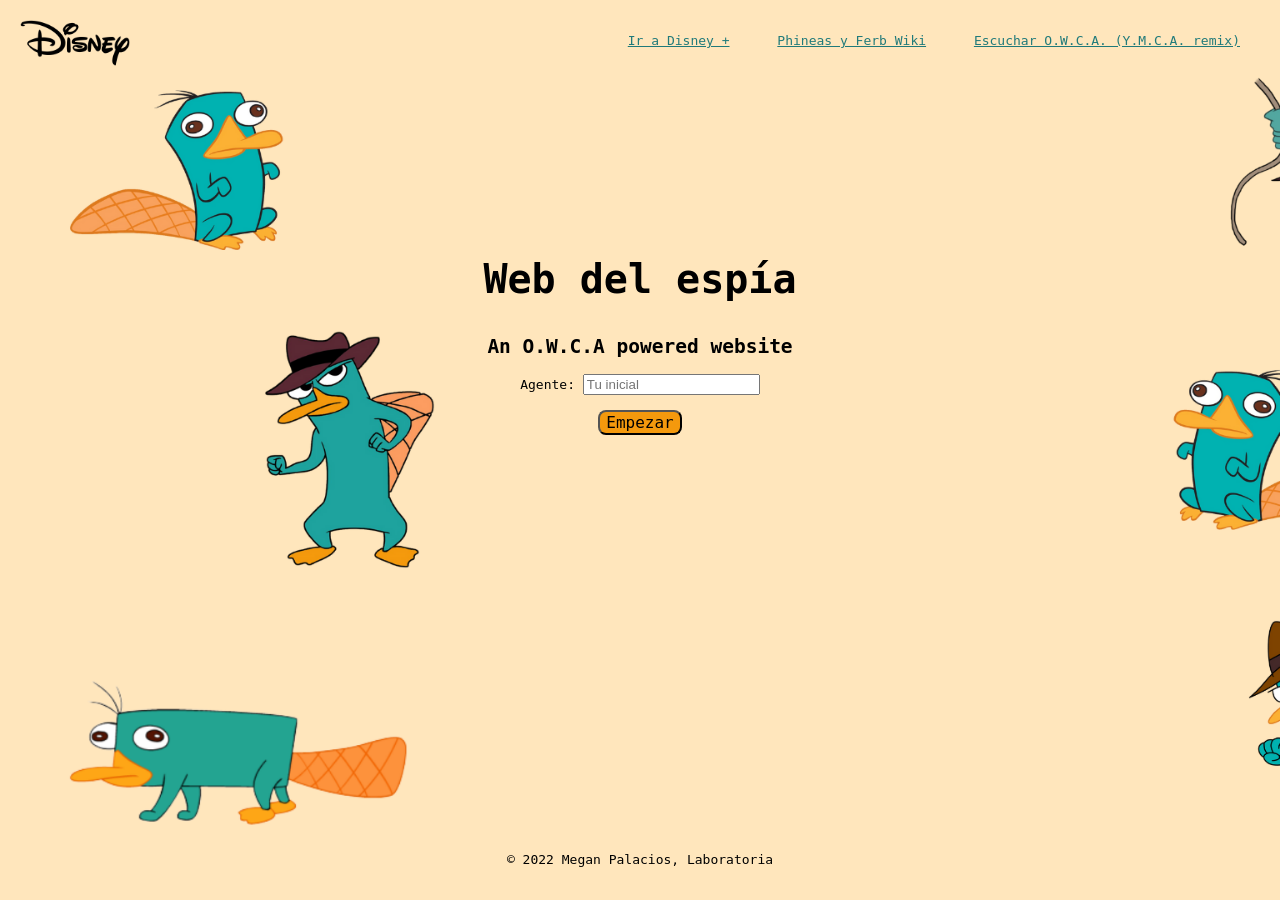
<file: index.html>
<!DOCTYPE html>
<html lang="es">
  <head>
    <meta charset="utf-8">
    <title>Caesar Cipher</title>
    <link rel="stylesheet" href="style.css" />
    <link rel="icon" href="myicon.ico">
  </head>
  <body>
    <header>
      <img class="logo" src="Disney.png" alt="Disney logo">
      <nav>
        <ul class="nav_list">
          <li><a href="https://www.disneyplus.com/es-pe" target="_BLANK">Ir a Disney +</a></li>
          <li><a href="https://phineasyferb.fandom.com/es/wiki/Inicio" target="_BLANK">Phineas y Ferb Wiki</a></li>
          <li><a href="https://www.youtube.com/watch?v=renytjfLPkY" target="_BLANK">Escuchar O.W.C.A. (Y.M.C.A. remix)</a></li>
        </ul>
      </nav>
    </header>
    <section id="home">
      <h1>Web del espía</h1>
      <h2>An O.W.C.A powered website</h2>
      <label for="initial">Agente:</label>
      <input type="text" id="initial" placeholder="Tu inicial" maxlength="1" /><br><br>
      <button type="button" class="button" id="start">Empezar</button><br>
    </section>
    
    <section id="menu">
      <h2 id="welcome"></h2><br>
      <iframe src="https://giphy.com/embed/pmI5KxEftO608" width="480" height="269" frameborder="0" class="giphy-embed" allowfullscreen></iframe><p><a href="https://giphy.com/gifs/pmI5KxEftO608">via GIPHY</a></p>
      <button type="button" class="button" id="goToEncode">Codificar</button>
      <button type="button" class="button" id="goToDecode">Decodificar</button>
    </section>

    <section id="encode_page">
      <h2>Ingresa aquí tu mensaje secreto para ser codificado</h2>
      <p>Escoge un número secreto: </p>
      <input type="number" id="offsetC" placeholder="Ej: 13" /><br><br>
      <div class="sidebyside">
        <input type="text" id="textToEncode" placeholder="Escribe aquí tu texto"/><br><br>
        <button id="callEncodeFn" class="button">Codificar mensaje</button>
      </div>
      <div class="sidebyside">
        <textarea readonly id="encodedMsg" placeholder="Aquí aparecerá tu texto codificado"></textarea>
      </div>
      <br><br><button id="backToMenu1" class="button">Volver al menú</button>
    </section>

    <div id="decode_page">
      <h2>Ingresa aquí el mensaje que quieres decodificar</h2>
      <p>Escribe el número secreto: </p>
      <input type="number" id="offsetD" placeholder="Ej: 13" /><br><br>
      <div class="sidebyside">
        <input type="text" id="textToDecode" placeholder="Escribe aquí tu texto"/><br><br>
        <button id="callDecodeFn" class="button">Decodificar mensaje</button>
      </div>
      <div class="sidebyside">
        <textarea readonly id="decodedMsg" placeholder="Aquí aparecerá tu texto codificado"></textarea>
      </div>
      <br><br><button id="backToMenu2" class="button">Volver al menú</button>
    </div>

    <footer class="myFooter">
      <p>&copy; 2022 Megan Palacios, Laboratoria</p>
    </footer>

    <script src="index.js" type="module"></script>
  </body>
</html>
</file>
<file: style.css>
header {
    display: flex;
    justify-content: space-between;
    padding: 10px;
}
body {
    text-align: center;
    font-family: monospace;
    margin: 10px;
    background-image: url("./Perry_bg_v4.png");
    background-size: cover;
    background-repeat: no-repeat;
    background-attachment: fixed;
}
button {
    font-family: monospace;
    background-color: #f4990d;
    color: black;
    font-size: large;
    border-radius: 8px;
}
.logo {
    height: 46px;
}
.nav_list {
    list-style: none;
}
.nav_list li {
    display: inline-block;
    padding: 0px 20px;
}
.nav_list li a {
    color: #207a7a;
}
h1 {
    font-size: 40px;
}
#home {
    display: block;
    margin: 180px;
}
#menu, #encode_page, #decode_page {
    display: none;
}
#menu {
    margin: 40px;
}
#encode_page, #decode_page {
    margin: 70px;
}
.sidebyside {
    display: inline-block;
}
.myFooter {
    position: absolute;
    bottom: 0;
    left: 0;
    right: 0;
    padding: 20px;
}
</file>
